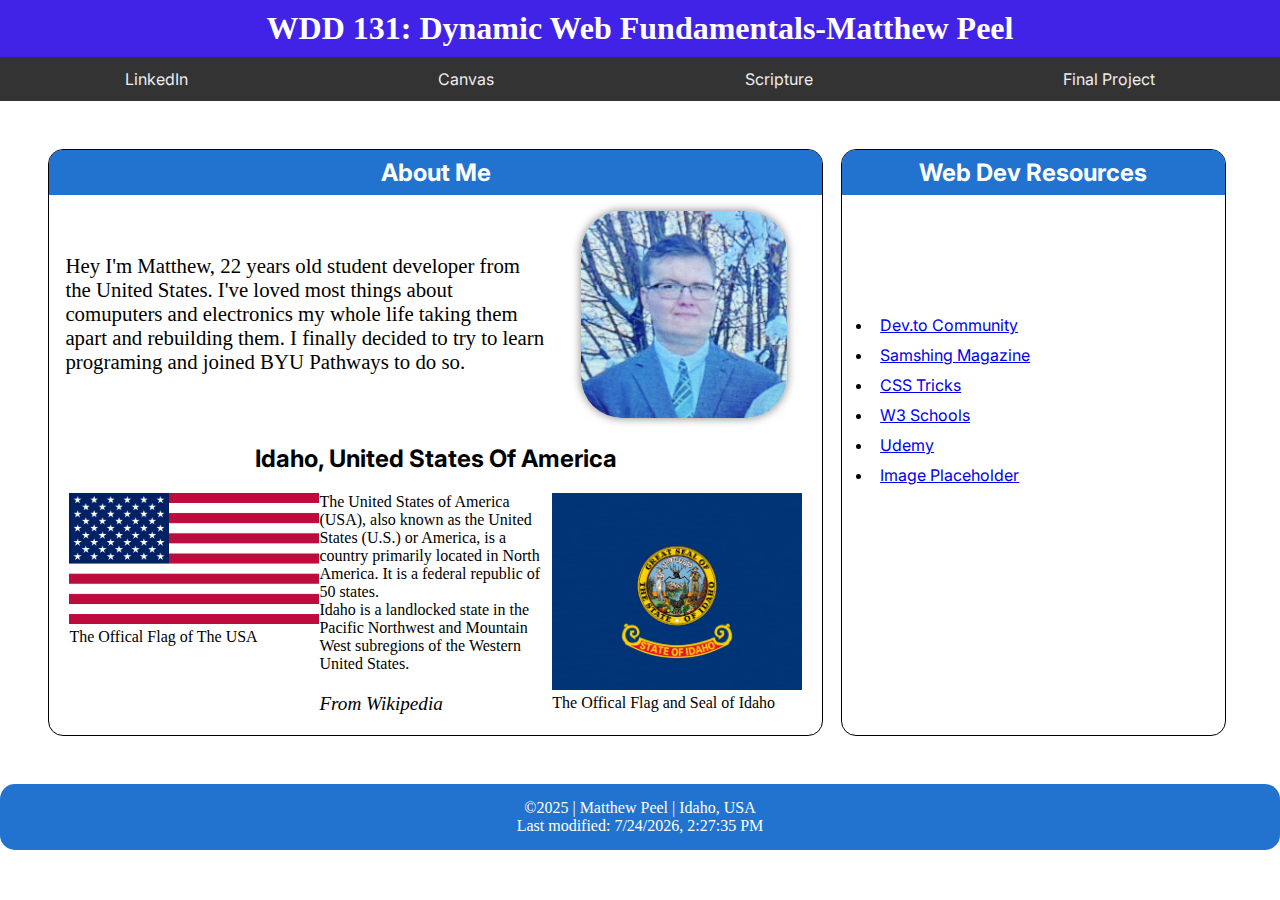
<file: index.html>
<!DOCTYPE html>
<html lang="en">

<head>
    <meta charset="utf-8">
    <meta name="viewport" content="width=device-width,initial-scale=1.0">
    <meta name="description" content="WDD 131 – Dynamic Web Fundamentals">
    <meta name="author" content="Matthew Peel">
    <link rel="stylesheet" href="styles/base.css">
    <link rel="preconnect" href="https://fonts.googleapis.com">
    <link rel="preconnect" href="https://fonts.gstatic.com" crossorigin>
    <link href="https://fonts.googleapis.com/css2?family=Balsamiq+Sans:ital,wght@0,400;0,700;1,400;1,700&family=Inter:ital,opsz,wght@0,14..32,100..900;1,14..32,100..900&display=swap" rel="stylesheet">
    <script src="scripts/getdates.js" defer></script>
    <title>WDD 131 – Dynamic Web Fundamentals – Matthew Peel</title>
</head>

<body>
  <header>
    <div>
      <h1>WDD 131: Dynamic Web Fundamentals-Matthew Peel</h1>
    </div>
      <nav class="navmenu">
        <a href="https://youtu.be/dQw4w9WgXcQ?si=oT3HRoGqyk5GjICs">LinkedIn</a>
        <a href="https://byupw.instructure.com/">Canvas</a>
        <a href="https://youtu.be/dQw4w9WgXcQ?si=oT3HRoGqyk5GjICs">Scripture</a>
        <a href="https://youtu.be/dQw4w9WgXcQ?si=oT3HRoGqyk5GjICs">Final Project</a>
    
      </nav>
  </header>


  <main class="mainbody">
    <section class="card">
      <h2>About Me</h2>
      <div class="profile">
        <p>Hey I'm Matthew, 22 years old student developer from the United States. I've loved most things about comuputers and electronics my whole life taking them apart and rebuilding them.  I finally decided to try to learn programing and joined BYU Pathways to do so.  </p>
        <img src="images/portrait.jpg" alt="profile">
      </div>

      <div>
        <div>
          <h3>Idaho, United States Of America</h3>
          <!-- <hr> -->
        </div>
          <div class="flagP">
            <figure>
              <img src="images/usa.png" alt="usa" class="flag">
              <figcaption>The Offical Flag of The USA</figcaption>
            </figure>
            
            <div>

              <figure id="countryinfo"><p>The United States of America (USA), also known as the United States (U.S.) or America, is a country primarily located in North America. It is a federal republic of 50 states.</p>
              <p>Idaho is a landlocked state in the Pacific Northwest and Mountain West subregions of the Western United States.</p></figure>
              <p id="cite">From Wikipedia</p>
              </div>

            <figure>
              <img src="images/idaho.jpg" alt="idaho" class="flag">
              <figcaption>The Offical Flag and Seal of Idaho</figcaption>
            </figure>
          </div>
          
      </div>
    </section>

    <section class="card">
      <h2>Web Dev Resources</h2>
      <div> 
        <ul class="webdev">
            <li><a href="https://youtu.be/dQw4w9WgXcQ?si=oT3HRoGqyk5GjICs" title="#" target="_blank">Dev.to Community</a></li>
            
            <li><a href="https://youtu.be/dQw4w9WgXcQ?si=oT3HRoGqyk5GjICs" title="#" target="_blank">Samshing Magazine</a></li>
            
            <li><a href="https://youtu.be/dQw4w9WgXcQ?si=oT3HRoGqyk5GjICs" title="#" target="_blank">CSS Tricks</a></li>
            
            <li><a href="https://youtu.be/dQw4w9WgXcQ?si=oT3HRoGqyk5GjICs" title="#" target="_blank">W3 Schools</a></li>
            
            <li><a href="https://youtu.be/dQw4w9WgXcQ?si=oT3HRoGqyk5GjICs" title="#" target="_blank">Udemy</a></li>
            
            <li><a href="https://youtu.be/dQw4w9WgXcQ?si=oT3HRoGqyk5GjICs" title="#" target="_blank">Image Placeholder</a></li>
        </ul>
      </div>
    </section>
  </main>
<!-- test -->


  <footer>

      <p class="footauthor">©<span id="currentyear">2025</span>
         | Matthew Peel | Idaho, USA</p>
      
        <p id="lastModified"></p>
  </footer>
</body>
</html>
</file>
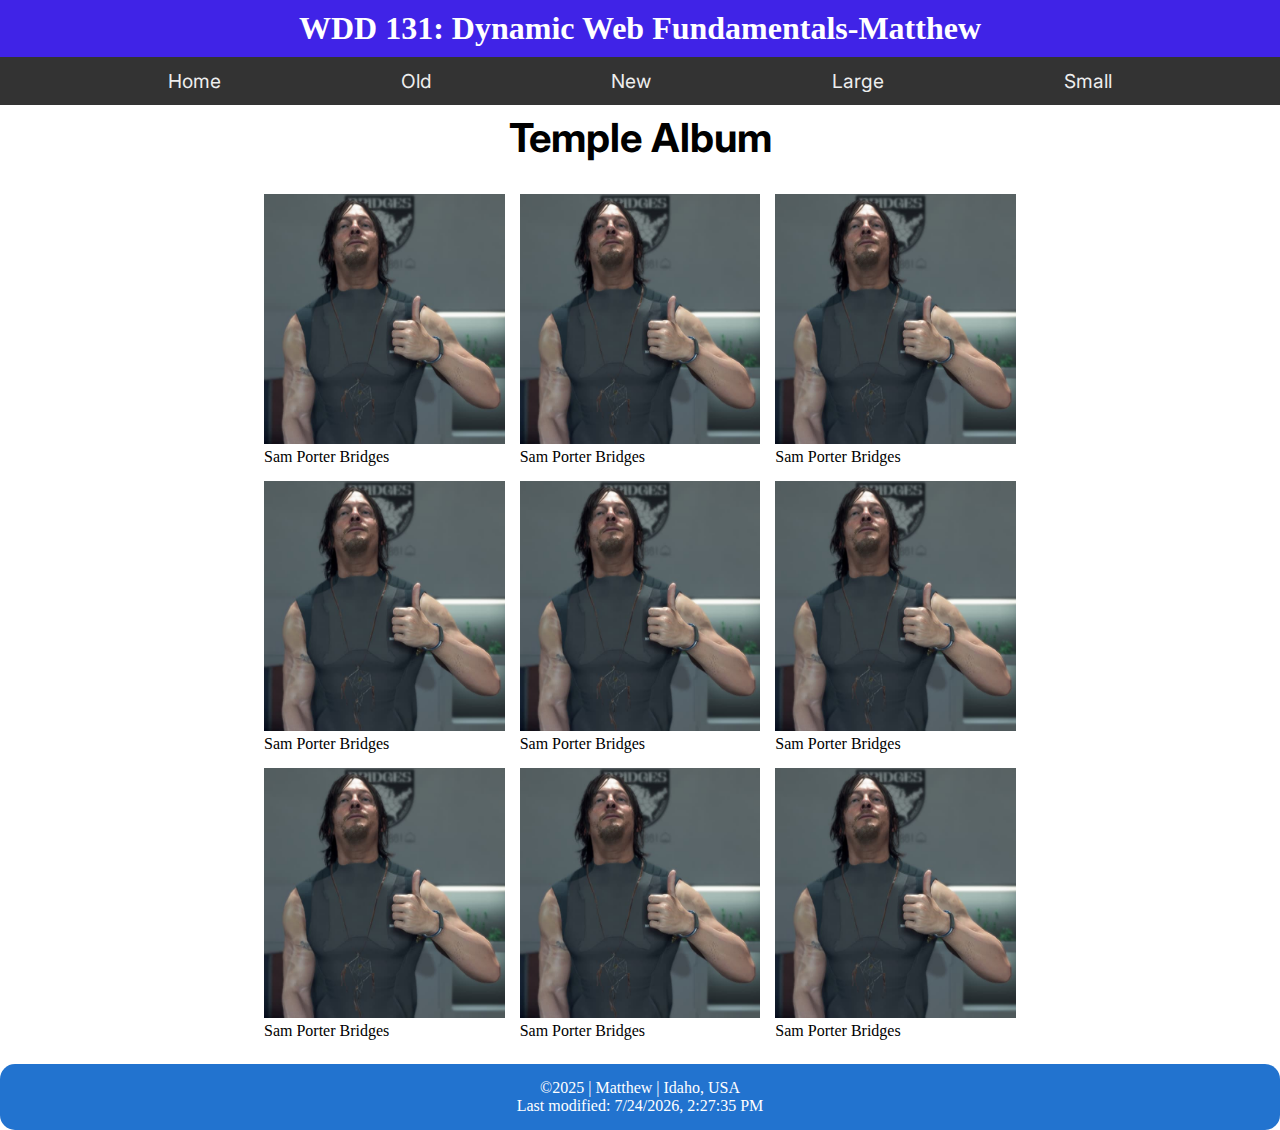
<file: temples.html>
<!DOCTYPE html>
<html lang="en">

<head>
    <meta charset="utf-8">
    <meta name="viewport" content="width=device-width,initial-scale=1.0">
    <meta name="description" content="WDD 131 – Dynamic Web Fundamentals">
    <meta name="author" content="Matthew">
    <link rel="stylesheet" href="styles/temples.css">
    <link rel="stylesheet" href="styles/temples-large.css">
    <link rel="preconnect" href="https://fonts.googleapis.com">
    <link rel="preconnect" href="https://fonts.gstatic.com" crossorigin>
    <link href="https://fonts.googleapis.com/css2?family=Balsamiq+Sans:ital,wght@0,400;0,700;1,400;1,700&family=Inter:ital,opsz,wght@0,14..32,100..900;1,14..32,100..900&display=swap" rel="stylesheet">
    <script src="scripts/temples.js" defer></script>
    <title>WDD 131 – Dynamic Web Fundamentals – Matthew </title>
</head>

<body>
  <header>
    <div>
      <h1>WDD 131: Dynamic Web Fundamentals-Matthew </h1>
    </div>
      <nav class="navmenu">
        <a href="#" title="Home">Home</a>
        <a href="#" title="Old">Old</a>
        <a href="#" title="New">New</a>
        <a href="#" title="Large">Large</a>
        <a href="#" title="Small">Small</a>
      </nav>
  </header>

  <main>
    <h2>
        Temple Album
    </h2>


    <div class="album">
        <figure class="item">
            <img src="images/placeholder-sam.jpg" alt="placeholder-sam" width="250" height="250">
            <figcaption>Sam Porter Bridges</figcaption>
        </figure>
        <figure class="item">
            <img src="images/placeholder-sam.jpg" alt="placeholder-sam" width="250" height="250">
            <figcaption>Sam Porter Bridges</figcaption>
        </figure>
        <figure class="item">
            <img src="images/placeholder-sam.jpg" alt="placeholder-sam" width="250" height="250">
            <figcaption>Sam Porter Bridges</figcaption>
        </figure>
        <figure class="item">
            <img src="images/placeholder-sam.jpg" alt="placeholder-sam" width="250" height="250">
            <figcaption>Sam Porter Bridges</figcaption>
        </figure>
        <figure class="item">
            <img src="images/placeholder-sam.jpg" alt="placeholder-sam" width="250" height="250">
            <figcaption>Sam Porter Bridges</figcaption>
        </figure>
        <figure class="item">
            <img src="images/placeholder-sam.jpg" alt="placeholder-sam" width="250" height="250">
            <figcaption>Sam Porter Bridges</figcaption>
        </figure>
        <figure class="item">
            <img src="images/placeholder-sam.jpg" alt="placeholder-sam" width="250" height="250">
            <figcaption>Sam Porter Bridges</figcaption>
        </figure>
        <figure class="item">
            <img src="images/placeholder-sam.jpg" alt="placeholder-sam" width="250" height="250">
            <figcaption>Sam Porter Bridges</figcaption>
        </figure>
        <figure class="item">
            <img src="images/placeholder-sam.jpg" alt="placeholder-sam" width="250" height="250">
            <figcaption>Sam Porter Bridges</figcaption>
        </figure>
    </div>
  </main>




  <footer>

      <p class="footauthor">©<span id="currentyear">2025</span>
         | Matthew | Idaho, USA</p>
      
        <p id="lastModified"></p>
  </footer>
</body>
</html>
</file>
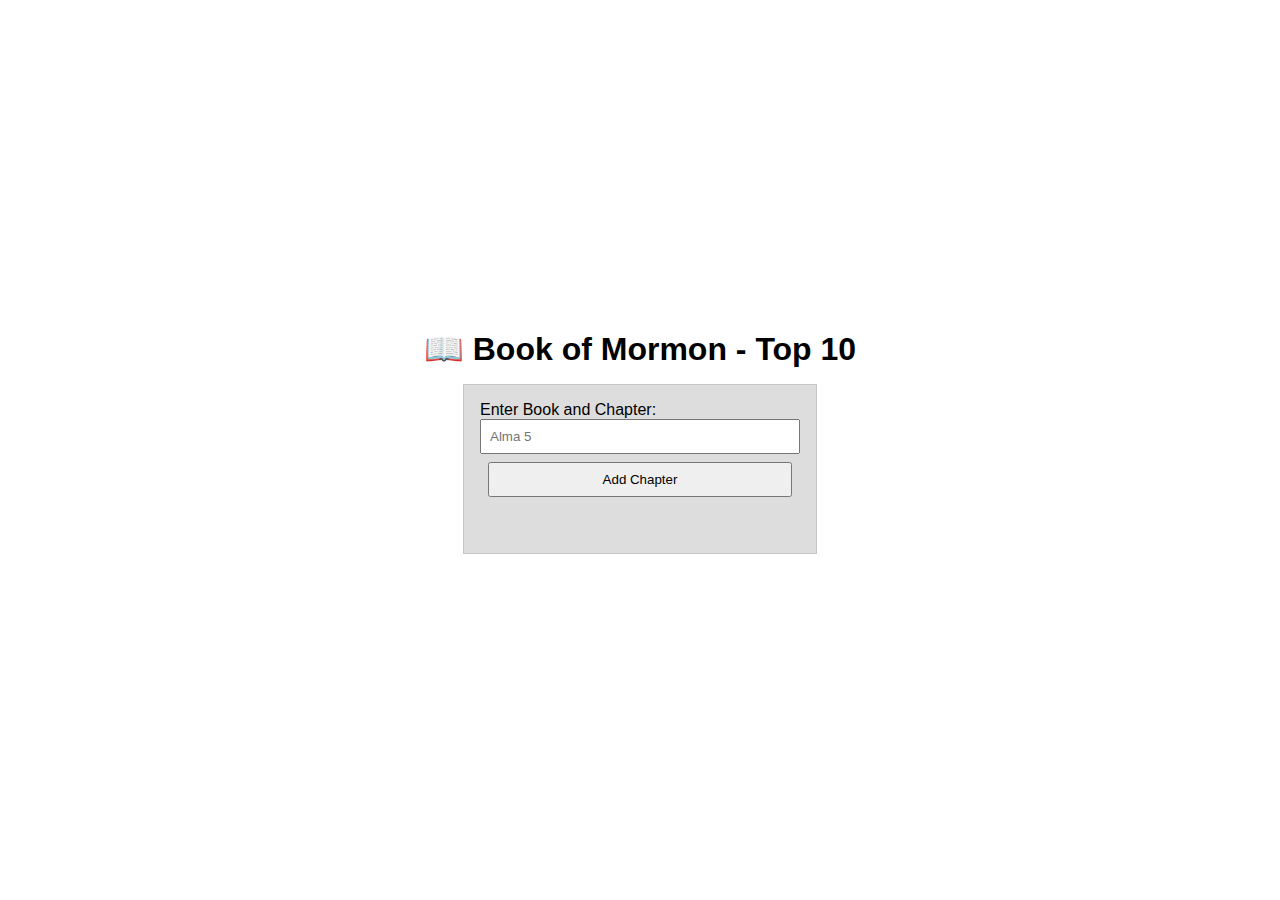
<file: week02/bom.html>
<!DOCTYPE html>
<html lang="en">
    <head>
        <meta charset="utf-8">
        <meta name="viewport" content="width=device-width, initial-scale=1.0">
        <title>WDD 131 – Media Query Example</title>
        <meta name="description" content="Media query learning activity example page.">
        <meta name="author" content="[Put your full name here]">
        <link rel="preconnect" href="https://fonts.googleapis.com">
        <link rel="preconnect" href="https://fonts.gstatic.com" crossorigin>
        <link rel="stylesheet" href="styles/piss.css">
    </head>
<body>
    <h1>📖 Book of Mormon - Top 10</h1>
<main>
	<label for="favchap">Enter Book and Chapter: </label>
	<input type="text" id="favchap" placeholder="Alma 5">
	<button type="submit">Add Chapter</button>
	<ul id="list"></ul>
</main>
</body>
</html>
</file>
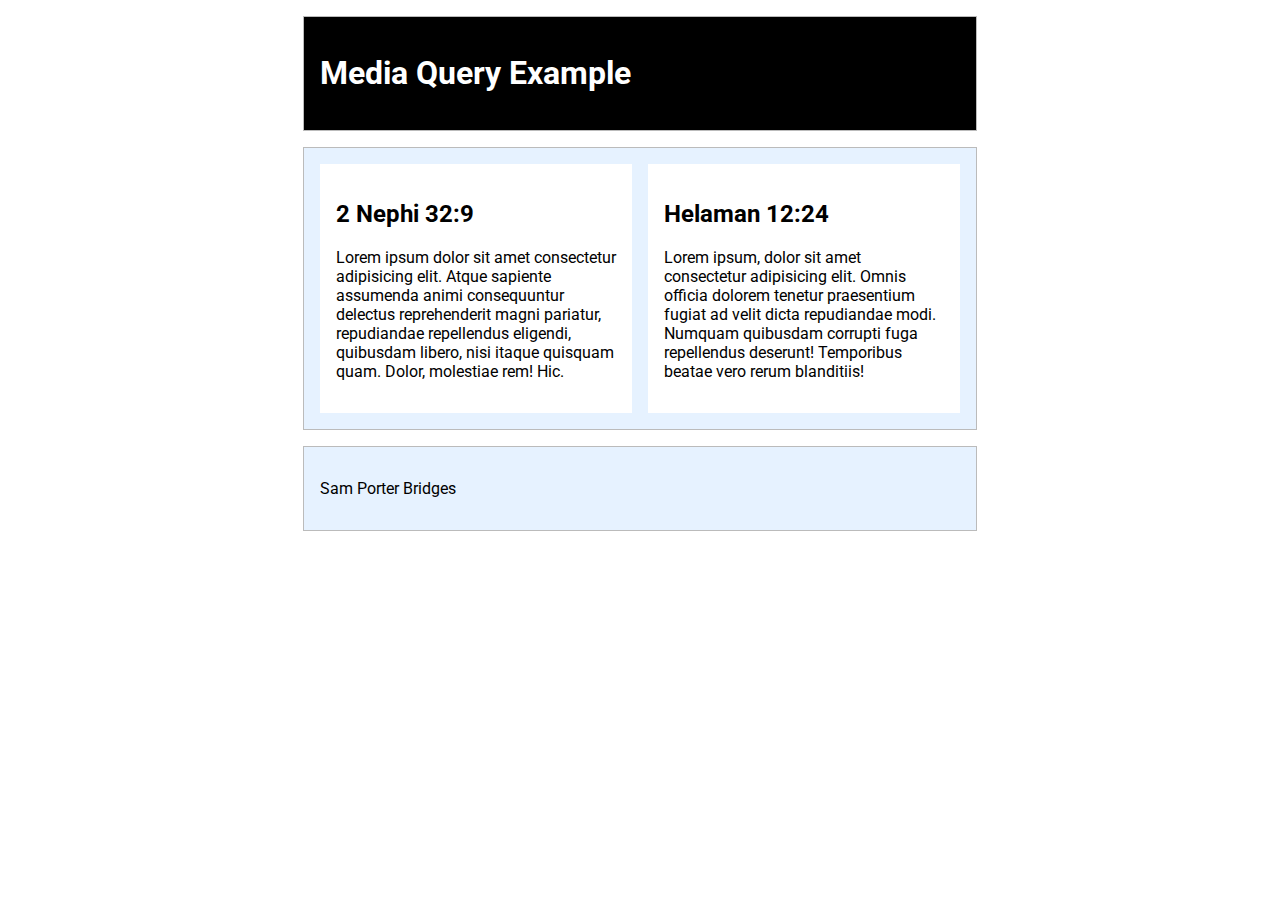
<file: week02/media-query.html>
<!DOCTYPE html>
<html lang="en">
<head>
    <meta charset="utf-8">
    <meta name="viewport" content="width=device-width, initial-scale=1.0">
    <title>WDD 131 – Media Query Example</title>
    <meta name="description" content="Media query learning activity example page.">
    <meta name="author" content="[Put your full name here]">
    <link rel="preconnect" href="https://fonts.googleapis.com">
    <link rel="preconnect" href="https://fonts.gstatic.com" crossorigin>
    <link href="https://fonts.googleapis.com/css2?family=Roboto&display=swap" rel="stylesheet">
    <link rel="stylesheet" href="styles/media-query.css">
    <link rel="stylesheet" href="styles/media-query-large.css">
</head>


<body>
    <header>
        <h1>
            Media Query Example
        </h1>
    </header>

    <main>
        <section>
            <h2>2 Nephi 32:9</h2>
            <p>Lorem ipsum dolor sit amet consectetur adipisicing elit. Atque sapiente assumenda animi consequuntur delectus reprehenderit magni pariatur, repudiandae repellendus eligendi, quibusdam libero, nisi itaque quisquam quam. Dolor, molestiae rem! Hic.</p>
        </section>

        <section>
            <h2>Helaman 12:24</h2>
            <p>Lorem ipsum, dolor sit amet consectetur adipisicing elit. Omnis officia dolorem tenetur praesentium fugiat ad velit dicta repudiandae modi. Numquam quibusdam corrupti fuga repellendus deserunt! Temporibus beatae vero rerum blanditiis!</p>        
        </section>
    </main>




    <footer>
        <p>Sam Porter Bridges</p>
    </footer>
</body>
</html>
</file>
<file: styles/base.css>
:root {
    --primary-color:#9FC131;
    --secondary-color:#F4630F;
    --accent1-color:#2273cf;
    --accent2-color: #FFFAF2;
    --accent3-color: #000000;
    --accent4-color: #4023e7;
    --background: rgba(64,35,231,0.5);
}

* {
    margin: 0;
    padding: 0;
    box-sizing: border-box;

}

a, p h1, h2, h3{
    font-family: "Inter";
}

/* header */

.navmenu {
	list-style: none;
	display: flex;
	flex-wrap: wrap;
	background-color: #333;
	align-items: center;
    
    
}
.navmenu {
	display: flex;
    justify-content: space-around;

}

.navmenu a {
	display: block;
	color: #eee;
	padding: 0.75rem;
	text-decoration: none;
	text-align: center;
    transition: all .2s ease-in-out; 
}

.navmenu a:hover {
	background-color: #3019b0;
    border-radius: 25px;
    transform: scale(.9);
}

h1 {
    display: grid;
    text-align: center;
    background-color: var(--accent4-color);
    color:white;
    font-size: 2rem;
    padding: 10px;
    /* font-family: "Inter"; */
}

/* body */

main {
    max-width: fit-content;
}

.mainbody {
    display: grid;
    grid-template-columns: 2fr 1fr;
    margin: 10px;
    padding: 3%;
    gap: 1%;

}


h2 {
    background-color: var(--accent1-color);
    color: white;
    text-align: center;
    border-radius: 14px 14px 0px 0px;
    font-size: 1.5rem;
    padding: 0.5rem;
    /* font-family: "Balsamiq Sans"; */
}

h3 {
    text-align: center;
    font-size: 1.5rem;
    font-family: "Inter";
}


.card {
    margin-right: 6px;
    border: black 1px solid;
    border-radius: 15px;
    height: auto;
}

.flagP {
    display: grid;
    grid-template-columns: 1fr 1fr 1fr;
    /* gap: 10px; */
    padding: 20px;
    /* margin: 100px 10px 50px 10px; */
    justify-items: center;
}

.flag {
    width: 250px;
    height: auto;
    align-self: center;
}

.profile {
    display: grid;
    grid-template-columns: 2fr 1fr;
    margin-bottom: 10px;
}

.profile img {
    width: 80%;
    margin: 1rem;
    border-radius: 20%;
    box-shadow: 0 0 10px rgba(0,0,0,0.5);
    align-self: center;
}

.profile p {
    font-style: normal;
    font-size: 1.3rem;
    margin: 1rem;
    align-self: center;
}

/* do after flag */
.webdev {
    display: grid;
    gap: 10px;
    padding: 20px;
    margin: 100px 10px 50px 10px;
}

.webdev li a {
    padding: 0.5rem;
}

#cite {
    font-style: italic;
    font-size: 1.2rem;
    margin-top: 20px;
}

/* #countryinfo {
    
} */

/* footer */


footer {
    display: grid;
    grid-template-columns: 1fr;
    align-items: center;
    justify-items: center;
    background-color: var(--accent1-color);
    border-radius: 15px;
    padding: 15px;
    color: white;
  }
  







  .balsamiq-sans-regular {
    font-family: "Balsamiq Sans", sans-serif;
    font-weight: 400;
    font-style: normal;
  }
  
  .balsamiq-sans-bold {
    font-family: "Balsamiq Sans", sans-serif;
    font-weight: 700;
    font-style: normal;
  }
  
  .balsamiq-sans-regular-italic {
    font-family: "Balsamiq Sans", sans-serif;
    font-weight: 400;
    font-style: italic;
  }
  
  .balsamiq-sans-bold-italic {
    font-family: "Balsamiq Sans", sans-serif;
    font-weight: 700;
    font-style: italic;
  }
  





  .inter {
    font-family: "Inter", sans-serif;
    font-weight: 400;
    font-style: normal;
  }
</file>
<file: styles/temples.css>
:root {
    --primary-color:#9FC131;
    --secondary-color:#F4630F;
    --accent1-color:#2273cf;
    --accent2-color: #FFFAF2;
    --accent3-color: #000000;
    --accent4-color: #4023e7;
    --background: rgba(64,35,231,0.5);
}

* {
    margin: 0;
    padding: 0;
    box-sizing: border-box;

}

a, p h1, h2, h3{
    font-family: "Inter";
}

/* header */

.navmenu {
	list-style: none;
	display: flex;
	flex-wrap: wrap;
	background-color: #333;
	align-items: center;
    
    
}
.navmenu {
	display: flex;
    justify-content: space-evenly;

}

.navmenu a {
	display: block;
	color: #eee;
	padding: 0.75rem;
	text-decoration: none;
	text-align: center;
  transition: all .2s ease-in-out; 
  font-size: larger;
}

.navmenu a:hover {
	background-color: #3019b0;
    border-radius: 25px;
    transform: scale(.9);
}

h1 {
    display: grid;
    text-align: center;
    background-color: var(--accent4-color);
    color:white;
    font-size: 2rem;
    padding: 10px;
    /* font-family: "Inter"; */
}

/* body */

main {
  max-width: 800px;
  margin: 0 auto;
}

.album {
    display: grid;
    grid-template-columns: .5fr 2fr .5fr;
    /* margin: 10px; */
    padding: 3%;
    gap: 1%;

}


h2 {
    /* background-color: var(--accent1-color); */
    color: black;
    text-align: center;
    /* border-radius: 14px 14px 0px 0px; */
    font-size: 2.5rem;
    padding: 0.5rem;
    font-family: "Inter";
}


/* footer */


footer {
    display: grid;
    grid-template-columns: 1fr;
    align-items: center;
    justify-items: center;
    background-color: var(--accent1-color);
    border-radius: 15px;
    padding: 15px;
    color: white;
  }
  







  .balsamiq-sans-regular {
    font-family: "Balsamiq Sans", sans-serif;
    font-weight: 400;
    font-style: normal;
  }
  
  .balsamiq-sans-bold {
    font-family: "Balsamiq Sans", sans-serif;
    font-weight: 700;
    font-style: normal;
  }
  
  .balsamiq-sans-regular-italic {
    font-family: "Balsamiq Sans", sans-serif;
    font-weight: 400;
    font-style: italic;
  }
  
  .balsamiq-sans-bold-italic {
    font-family: "Balsamiq Sans", sans-serif;
    font-weight: 700;
    font-style: italic;
  }
  





  .inter {
    font-family: "Inter", sans-serif;
    font-weight: 400;
    font-style: normal;
  }
</file>
<file: styles/temples-large.css>
@media(min-width: 40em) {
    #menu {
		display: none;
        
	}
    .album {
        display: grid;
        grid-template-columns: repeat(auto-fit, minmax(200px, 1fr));
        gap: 15px;
    }

    .item img {
        width: 100%;
    }

    .navigation {
		flex-direction: row;
	}
	
	.navigation a {
        display: block;
		flex: 1 1 100%;
	}
	
}
</file>
<file: week02/styles/piss.css>
* {
	margin: 0;
	padding: 0;
}

body {
	height: 100vh;
	display: flex;
	flex-direction: column;
	align-items: center;
	justify-content: center;
	font-family: Acme, Arial, sans-serif;
}

h1 {
	font-size: 1.5rem;
}

main {
	margin: 1rem auto;
	border: 1px solid rgb(0 0 0 / 0.1);
	padding: 1rem;
	background-color: #ddd;
	display: flex;
	flex-direction: column;
}

input,
button {
	padding: 0.5rem;
}

button {
	margin: 0.5rem;
}

.delete {
	width: fit-content;
}

.input {
	display: flex;
	gap: 1rem;
}

.list {
	padding: 0.5rem;
}

ul {
	margin: 1rem;
	list-style: none;
}

li {
	display: flex;
	align-items: center;
	justify-content: space-between;
}

@media only screen and (min-width: 32.5em) {
	h1 {
		font-size: 2rem;
	}

	main {
		width: 320px;
	}
}
</file>
<file: week02/styles/media-query.css>
body {font-family: 'Roboto', sans-serif;}

header, main, footer {
  max-width: 640px;
  margin: 1rem auto;
  border: 1px solid #bbb;
  padding: 1rem;
  background-color: #e6f2ff;
}

main {
  display: grid;
  grid-template-columns: 1fr;
  grid-gap: 1rem;
}

section {
  padding: 1rem;
  background-color: #fff;
}

@media screen and (min-width: 500px) {
  header {
    background-color: #000;
    color: #fff;
  }
  
  main {
    grid-template-columns: 1fr 1fr;
  }
}
</file>
<file: week02/styles/media-query-large.css>
@media screen and (min-width: 500px){

    grid-template-columns: 1fr 1fr;
}
</file>
